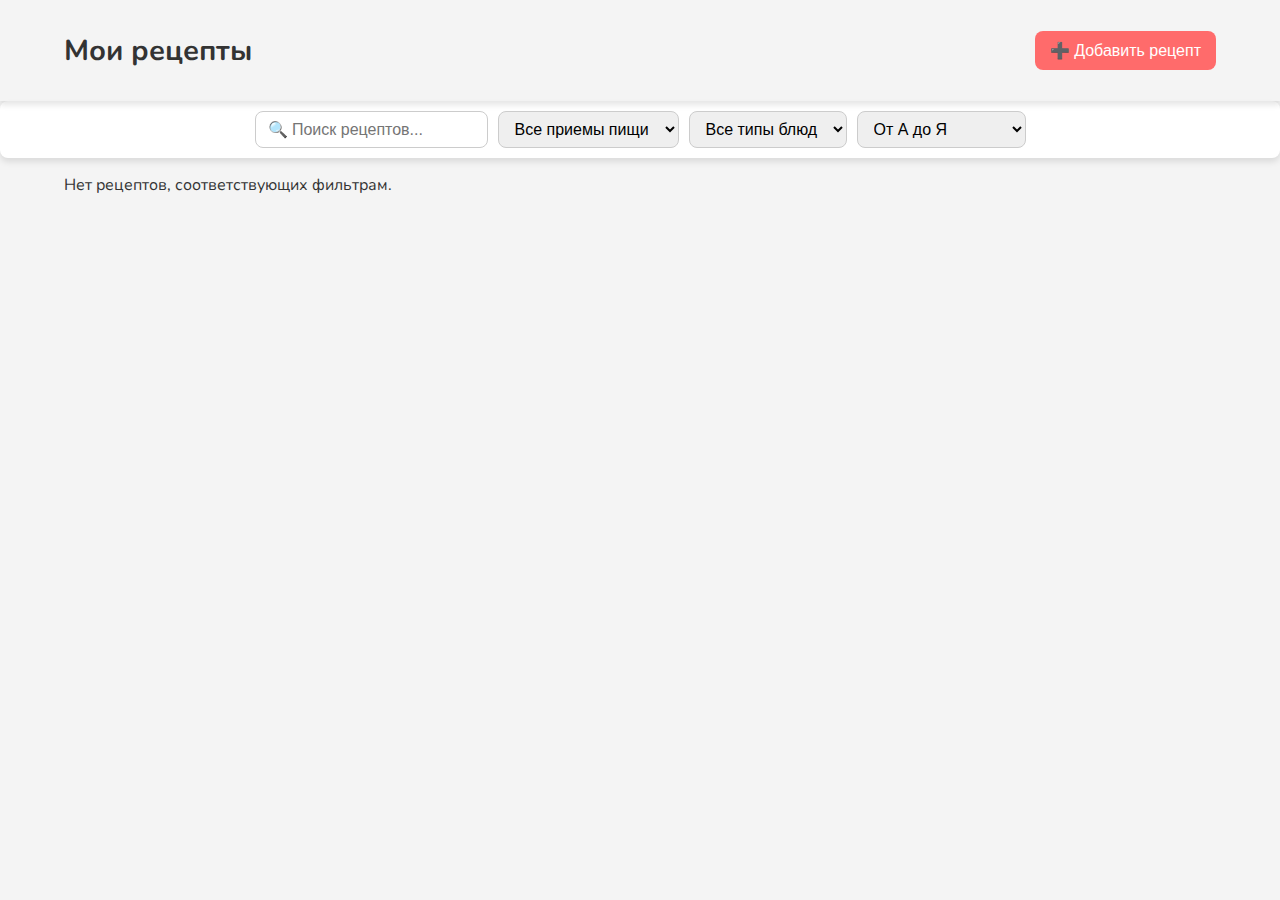
<file: index.html>
<!DOCTYPE html>
<html lang="ru">

<head>
	<meta charset="UTF-8">
	<meta name="viewport" content="width=device-width, initial-scale=1.0">
	<title>Список рецептов</title>
	<link rel="stylesheet" href="assets/css/style.css">
</head>

<body>

	<header>
		<div class="container">
			<h1>Мои рецепты</h1>
			<button id="add-recipe-btn" onclick="location.href='addRecipe.html'">➕ Добавить рецепт</button>
		</div>
	</header>

	<main class="main">
		<div class="recipe-filters">
			<input type="text" id="search-input" placeholder="🔍 Поиск рецептов...">

			<select id="meal-type-filter">
				<option value="">Все приемы пищи</option>
				<option value="breakfast">Завтрак</option>
				<option value="lunch">Обед</option>
				<option value="dinner">Ужин</option>
				<option value="dessert">Десерт</option>
			</select>

			<select id="dish-type-filter">
				<option value="">Все типы блюд</option>
				<option value="regular">Обычное</option>
				<option value="diet">Диетическое</option>
			</select>

			<select id="sort-filter">
				<option value="a-z">От А до Я</option>
				<option value="z-a">От Я до А</option>
				<option value="newest">Сначала новые</option>
				<option value="oldest">Сначала старые</option>
			</select>
		</div>

		<div id="recipe-list">
			<div class="container"></div>
		</div>
	</main>

	<script type="module" src="js/index.js"></script>
</body>

</html>
</file>
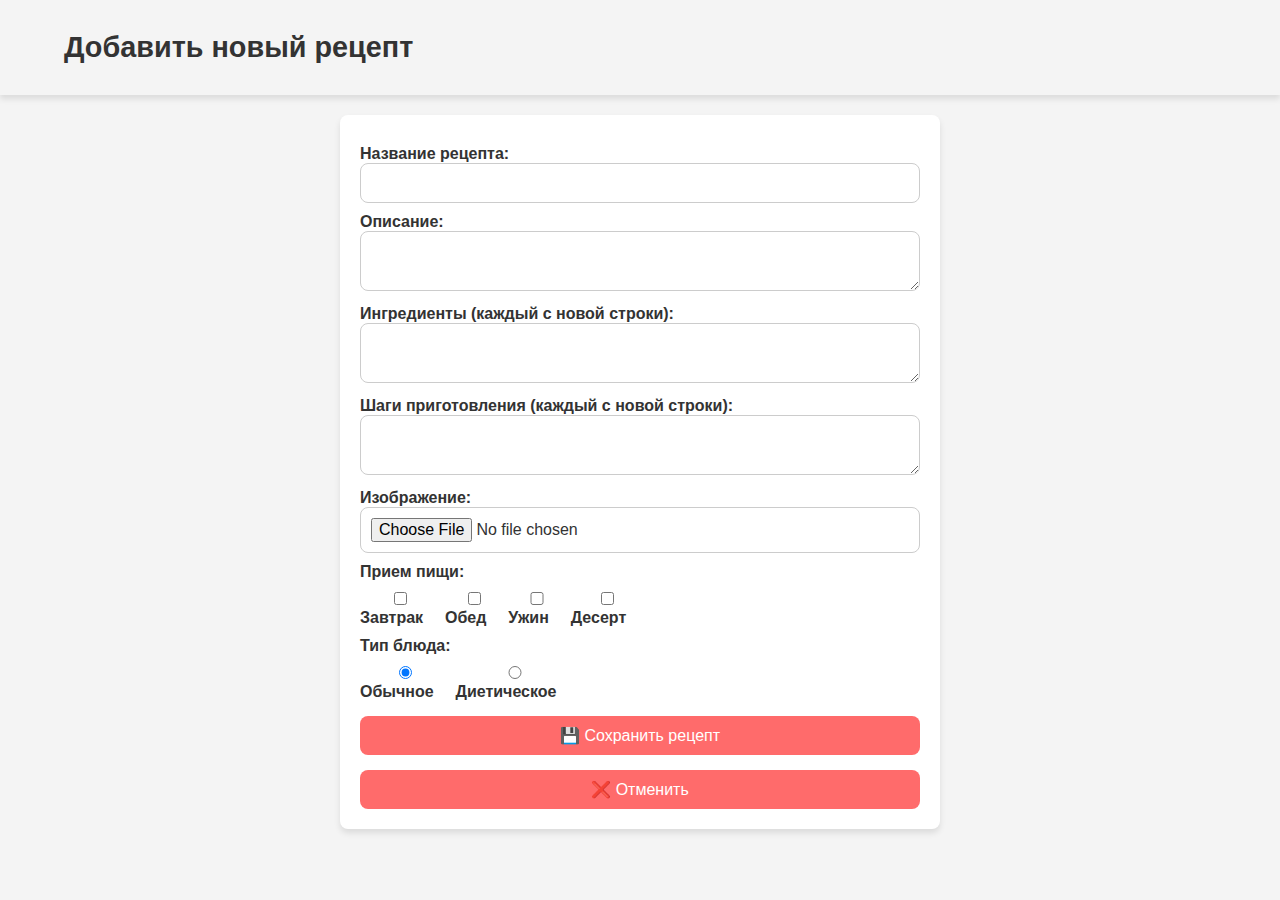
<file: addRecipe.html>
<!DOCTYPE html>
<html lang="ru">

<head>
	<meta charset="UTF-8">
	<meta name="viewport" content="width=device-width, initial-scale=1.0">
	<title>Добавить рецепт</title>
	<link rel="stylesheet" href="assets/css/style.css">
</head>

<body>

	<header>
		<div class="container">
			<h1>Добавить новый рецепт</h1>
		</div>
	</header>

	<main>
		<form id="recipe-form" class="recipe-form">
			<label for="recipe-title">Название рецепта:</label>
			<input type="text" id="recipe-title" required>

			<label for="recipe-description">Описание:</label>
			<textarea id="recipe-description" required></textarea>

			<label for="recipe-ingredients">Ингредиенты (каждый с новой строки):</label>
			<textarea id="recipe-ingredients" required></textarea>

			<label for="recipe-steps">Шаги приготовления (каждый с новой строки):</label>
			<textarea id="recipe-steps" required></textarea>

			<label for="recipe-image">Изображение:</label>
			<input type="file" id="recipe-image" accept="image/*">

			<label>Прием пищи:</label>
			<div class="checkbox-group">
				<label><input type="checkbox" name="mealType" value="breakfast"> Завтрак</label>
				<label><input type="checkbox" name="mealType" value="lunch"> Обед</label>
				<label><input type="checkbox" name="mealType" value="dinner"> Ужин</label>
				<label><input type="checkbox" name="mealType" value="dessert"> Десерт</label>
			</div>

			<label>Тип блюда:</label>
			<div class="radio-group">
				<label><input type="radio" name="dishType" value="regular" checked> Обычное</label>
				<label><input type="radio" name="dishType" value="diet"> Диетическое</label>
			</div>


			<div class="actions">
				<button type="submit">💾 Сохранить рецепт</button>
				<button type="button" id="cancel-recipe">❌ Отменить</button>
			</div>
		</form>
	</main>

	<script type="module" src="js/addRecipe.js"></script>
</body>

</html>
</file>
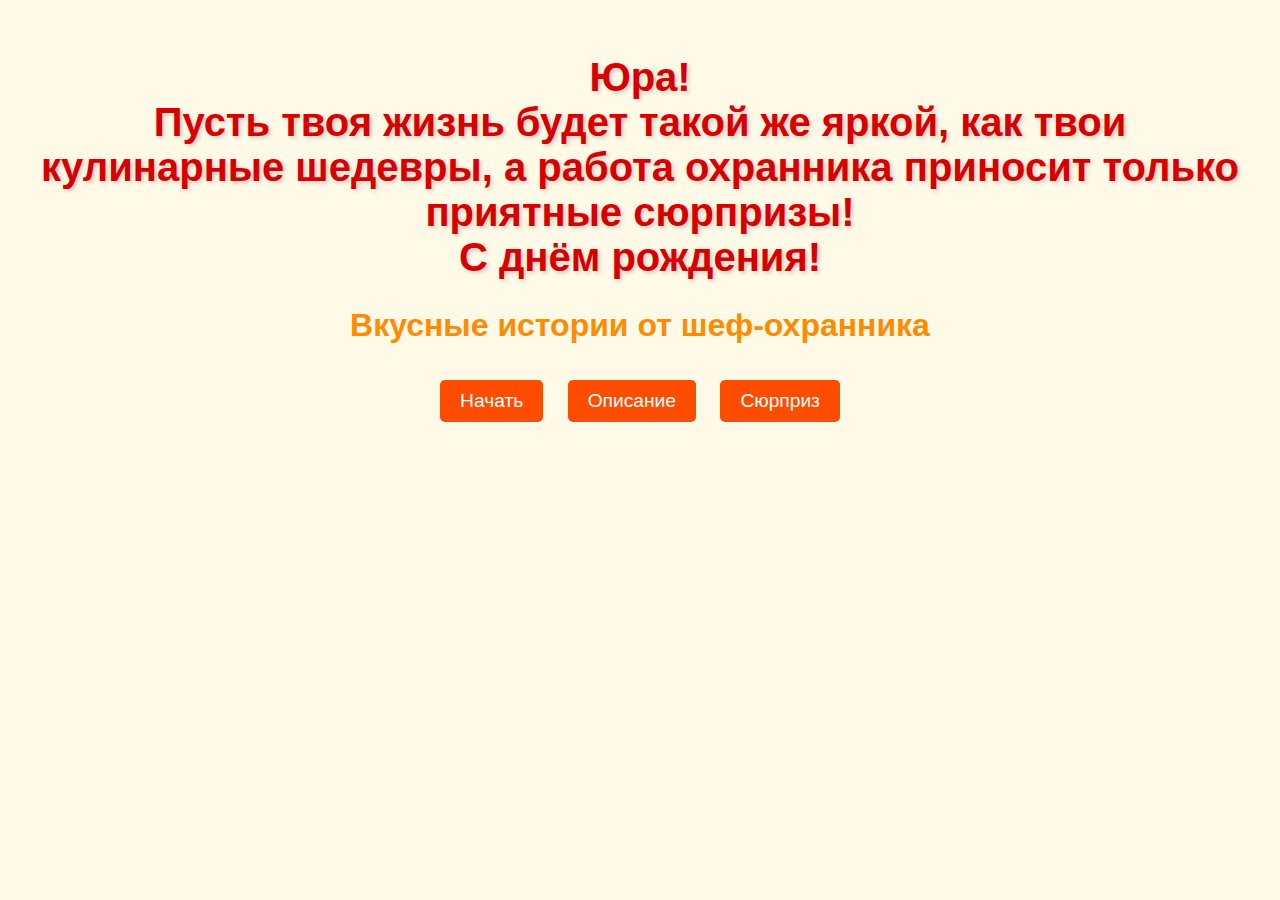
<file: congratulation .html>
<!DOCTYPE html>
<html lang="en">

<head>
	<meta charset="UTF-8">
	<meta name="viewport" content="width=device-width, initial-scale=1.0">
	<title>Congratulation</title>
	<link rel="stylesheet" href="./assets/css/congratulation.css">
</head>

<body>
	<canvas id="confetti-canvas"
		style="position:fixed; top:0; left:0; pointer-events:none; width:100%; height:100%; z-index:9999;"></canvas>


	<h1>Юра! </br> Пусть твоя жизнь будет такой же яркой, как твои кулинарные шедевры, а работа охранника приносит только
		приятные сюрпризы! </br> С днём рождения!</h1>
	<h2>Вкусные истории от шеф-охранника</h2>

	<button class="button" id="start-button">Начать</button>
	<button class="button" id="description-button">Описание</button>
	<button class="button" id="celebrateBtn">Сюрприз</button>

	<div class="description" id="description-section">
		<h3>Главная страница</h3>
		<ul>
			<li>Предоставляет удобный интерфейс для управления рецептами, включая их добавление, просмотр, удаление и
				фильтрацию по различным критериям. 🎉🍽️</li>
			<li>Кнопки:
				<ul>
					<li>Добавить рецепт: При нажатии открывается страница для добавления нового рецепта.</li>
					<li>Перейти на страницу с поздравлением: При нажатии открывается страница поздравления (после 15 нажатий
						кнопка
						исчезнет).</li>
				</ul>
			</li>
			<li>Фильтрация и сортировка:
				<ul>
					<li>Фильтрация по следующим критериям: Прием пищи (Завтрак, Обед, Ужин, Десерт). Тип блюда
						(Обычное, Диетическое).</li>
					<li>Поиск по названию рецептов через текстовое поле.</li>
					<li>Сортировка: От А до Я. От Я до А. Сначала новые. Сначала старые.</li>
				</ul>
			</li>
			<li>Все рецепты отображаются в виде карточек, каждая из которых включает:
				<ul>
					<li>Изображение рецепта.</li>
					<li>Заголовок и описание.</li>
					<li>Иконка, обозначающая тип блюда (диетическое или обычное).</li>
					<li>Кнопки: Открыть: Перенаправляет пользователя на страницу конкретного рецепта. Удалить: Позволяет удалить
						рецепт. Перед удалением отображается подтверждение.</li>
				</ul>
			</li>
		</ul>
		<h3>Страница рецепта</h3>
		<ul>
			<li>Предоставляет информацию о конкретном рецепте, включая ингредиенты и пошаговое руководство по
				приготовлению.🥘📖</li>
			<li>Действия с рецептом:
				<ul>
					<li>Редактировать: Кнопка для перехода на страницу редактирования рецепта</li>
					<li>Скачать PDF: Кнопка для скачивания рецепта в формате PDF.</li>
					<li>Поделиться: Кнопка для общего доступа к рецепту с использованием веб-API.</li>
					<li>На главную: Кнопка для возврата на главную страницу.</li>
				</ul>
			</li>
		</ul>
		<h3>Страница добавления рецепта</h3>
		<ul>
			<li>Предоставляет простой и интуитивно понятный интерфейс для ввода новых рецептов.🍳✨</li>
			<li>Форма с полями для ввода:
				<ul>
					<li>Название рецепта: Текстовое поле, обязательное для заполнения.</li>
					<li>Описание: Текстовая область, также обязательная.</li>
					<li>Иконка, обозначающая тип блюда (диетическое или обычное).</li>
					<li>Шаги приготовления: Текстовая область для пошагового описания приготовления.</li>
					<li>Изображение: Поле для загрузки изображения с возможностью выбора файла (приемлемы только изображения).
					</li>
					<li>Прием пищи: Множественный выбор с чекбоксами (Завтрак, Обед, Ужин, Десерт).</li>
					<li>Тип блюда: Радио-кнопки для выбора между "Обычное" и "Диетическое".</li>
				</ul>
			</li>
			<li>Кнопки действий:
				<ul>
					<li>Сохранить рецепт: Кнопка для отправки формы и сохранения рецепта.</li>
					<li>Отменить: Кнопка для возврата на главную страницу (index.html) без сохранения.</li>
				</ul>
			</li>
		</ul>
		<h3>Страница изменения рецепта</h3>
		<ul>
			<li>Обеспечивает эффективный интерфейс для изменения существующих рецептов. 🍽️📝</li>
			<li>Форма для редактирования рецепта:
				<ul>
					<li>Название рецепта: Текстовое поле, обязательное для заполнения.</li>
					<li>Описание: Текстовая область, также обязательная.</li>
					<li>Иконка, обозначающая тип блюда (диетическое или обычное).</li>
					<li>Шаги приготовления: Текстовая область для пошагового описания приготовления.</li>
					<li>Изображение: Поле для загрузки изображения с возможностью выбора файла (приемлемы только изображения).
					</li>
					<li>Прием пищи: Множественный выбор с чекбоксами (Завтрак, Обед, Ужин, Десерт).</li>
					<li>Тип блюда: Радио-кнопки для выбора между "Обычное" и "Диетическое".</li>
				</ul>
			</li>
			<li>Кнопки действий:
				<ul>
					<li>Сохранить рецепт: Кнопка для отправки формы и сохранения рецепта.</li>
					<li>Отменить: Кнопка для возврата на главную страницу (index.html) без сохранения.</li>
				</ul>
			</li>
		</ul>
	</div>


	<script src="./js/congratulation .js"></script>
</body>

</html>
</file>
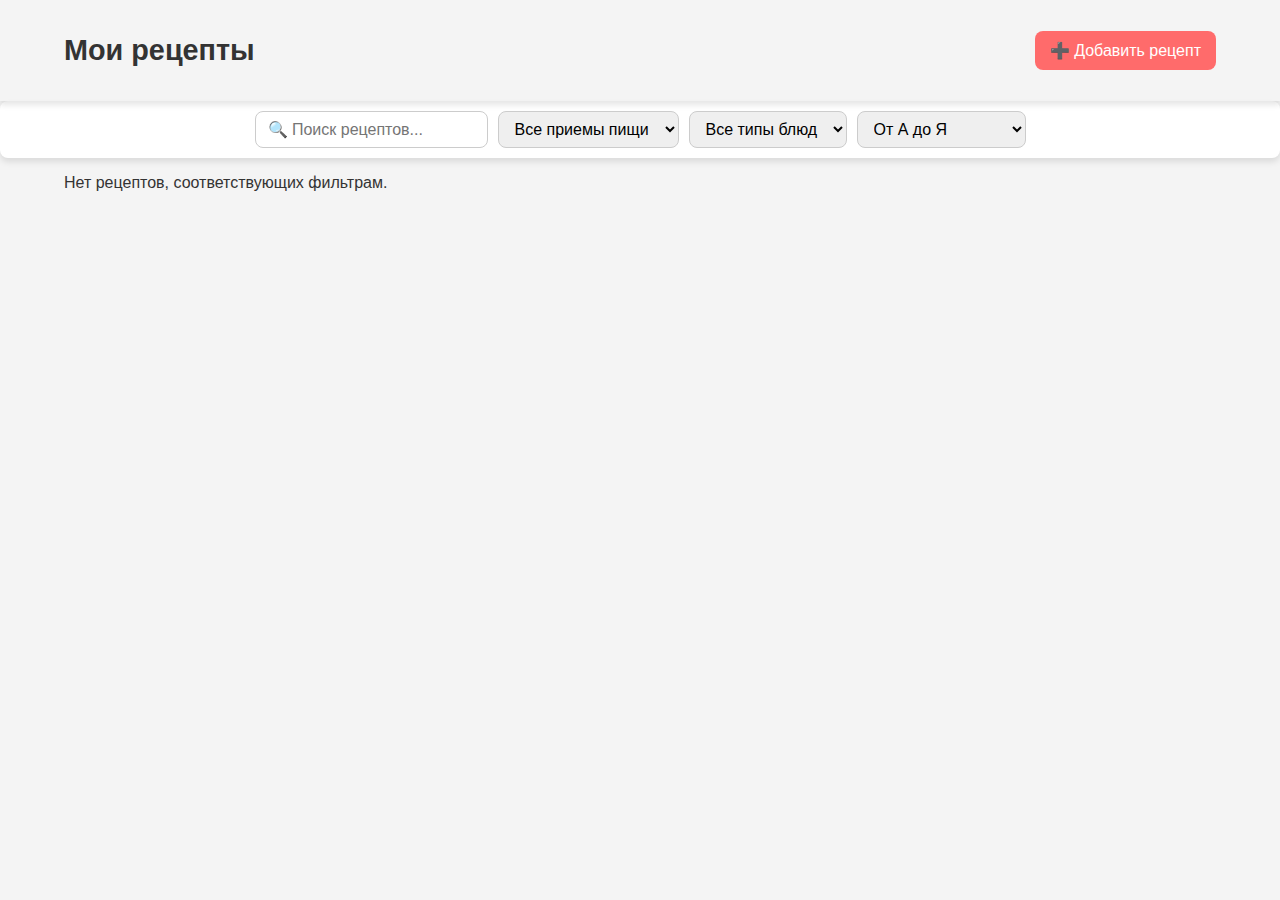
<file: editRecipe.html>
<!DOCTYPE html>
<html lang="ru">

<head>
	<meta charset="UTF-8">
	<meta name="viewport" content="width=device-width, initial-scale=1.0">
	<title>Редактировать рецепт</title>
	<link rel="stylesheet" href="assets/css/style.css">
</head>

<body>

	<header>
		<h1>Редактировать рецепт</h1>
	</header>

	<main>
		<form id="edit-recipe-form" class="recipe-form">
			<label for="edit-recipe-title">Название рецепта:</label>
			<input type="text" id="edit-recipe-title" required>

			<label for="edit-recipe-description">Описание:</label>
			<textarea id="edit-recipe-description" required></textarea>

			<label for="edit-recipe-ingredients">Ингредиенты (каждый с новой строки):</label>
			<textarea id="edit-recipe-ingredients" required></textarea>

			<label for="edit-recipe-steps">Шаги приготовления (каждый с новой строки):</label>
			<textarea id="edit-recipe-steps" required></textarea>

			<label for="edit-recipe-image">Изображение:</label>
			<input type="file" id="edit-recipe-image" accept="image/*">

			<label>Прием пищи:</label>
			<div class="checkbox-group">
				<label><input type="checkbox" name="edit-mealType" value="breakfast"> Завтрак</label>
				<label><input type="checkbox" name="edit-mealType" value="lunch"> Обед</label>
				<label><input type="checkbox" name="edit-mealType" value="dinner"> Ужин</label>
				<label><input type="checkbox" name="edit-mealType" value="dessert"> Десерт</label>
			</div>

			<label>Тип блюда:</label>
			<div class="radio-group">
				<label><input type="radio" name="edit-dishType" value="regular"> Обычное</label>
				<label><input type="radio" name="edit-dishType" value="diet"> Диетическое</label>
			</div>

			<div class="actions">
				<button type="submit">💾 Сохранить изменения</button>
				<button type="button" id="cancel-edit">❌ Отменить</button>
			</div>
		</form>
	</main>

	<script type="module" src="js/editRecipe.js"></script>
</body>

</html>
</file>
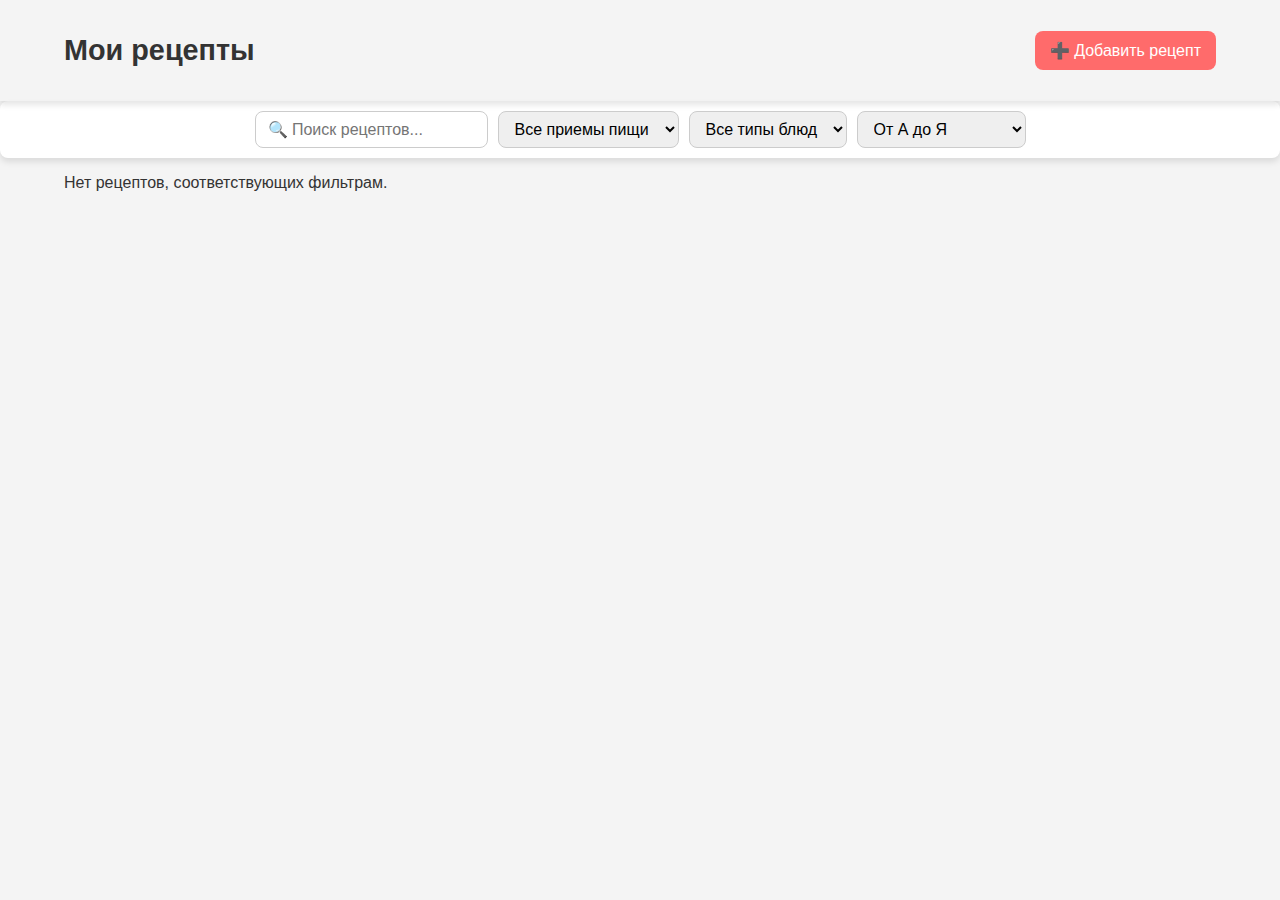
<file: recipe.html>
<!DOCTYPE html>
<html lang="ru">

<head>
	<meta charset="UTF-8">
	<meta name="viewport" content="width=device-width, initial-scale=1.0">
	<title>Рецепт</title>
	<link rel="stylesheet" href="assets/css/style.css">
	<script src="https://cdnjs.cloudflare.com/ajax/libs/jspdf/2.5.1/jspdf.umd.min.js"></script>
	<script src="https://cdnjs.cloudflare.com/ajax/libs/html2pdf.js/0.10.1/html2pdf.bundle.min.js"></script>
</head>

<body>

	<header>
		<div class="container">
			<h1 id="recipe-title">Загрузка...</h1>
		</div>
	</header>

	<main>
		<div class="container">
			<img id="recipe-image" alt="Фото рецепта">
			<!-- <img id="recipe-image" src="assets/img/default.jpg" alt="Фото рецепта"> -->
			<p id="recipe-description"></p>

			<div class="recipe-meta">
				<p><strong>Прием пищи:</strong> <span id="recipe-meal-type">—</span></p>
				<p><strong>Тип блюда:</strong> <span id="recipe-dish-type">—</span></p>
			</div>

			<h2>Ингредиенты</h2>
			<ul id="recipe-ingredients"></ul>

			<h2>Шаги приготовления</h2>
			<ol id="recipe-steps"></ol>

			<div class="actions actions-recipe">
				<button id="edit-recipe">✏ Редактировать</button>
				<button id="download-pdf">📄 Скачать PDF</button>
				<button id="share-recipe">📢 Поделиться</button>
				<button id="back-home">🏠 На главную</button>
			</div>
		</div>
	</main>

	<script type="module" src="js/db.js"></script>
	<script type="module" src="js/recipe.js"></script>
	<script type="module" src="js/pdfExport.js"></script>
	<script type="module" src="js/webShare.js"></script>

</body>

</html>
</file>
<file: assets/css/congratulation.css>
body {
  background-color: #fffae8;
  color: #333;
  font-family: 'Arial', sans-serif;
  text-align: center;
  padding: 20px;
  position: relative;
}

h1 {
  font-size: 2.5em;
  color: #d70000;
  text-shadow: 2px 2px 4px rgba(0, 0, 0, 0.2);
}

h2 {
  font-size: 2em;
  color: #ff8c00;
  margin-top: 20px;
}

h3 {
  font-size: 1.5em;
  color: #005f5f;
  margin-top: 15px;
}

ul {
  list-style-type: none;
  padding: 0;
}

li {
  background-color: #fff;
  border: 1px solid #dddddd;
  border-radius: 5px;
  padding: 10px;
  margin: 10px 0;
  box-shadow: 0 2px 4px rgba(0, 0, 0, 0.2);
  transition: transform 0.2s;
}

li:hover {
  transform: scale(1.02); /* Увеличение при наведении */
}

.button {
  background-color: #ff4d00; /* Яркий фон */
  color: white; /* Цвет текста */
  border: none; /* Убираем границу */
  border-radius: 5px; /* Закругленные углы */
  padding: 10px 20px; /* Отступы */
  font-size: 1.2em; /* Размер шрифта */
  cursor: pointer; /* Курсор в виде указателя */
  margin: 10px; /* Отступы между кнопками */
  transition: background-color 0.3s; /* Плавный переход */
}

.button:hover {
  background-color: #e60000; /* Цвет при наведении */
}

.description {
  display: none; /* Скрываем описание по умолчанию */
  margin-top: 20px; /* Отступ сверху */
}
</file>
<file: assets/css/style.css>
/* Подключение других CSS-файлов */
@import url('reset.css');
@import url('variables.css');
@import url('fonts.css');
@import url('animations.css');
@import url('general.css');
@import url('media.css');
</file>
